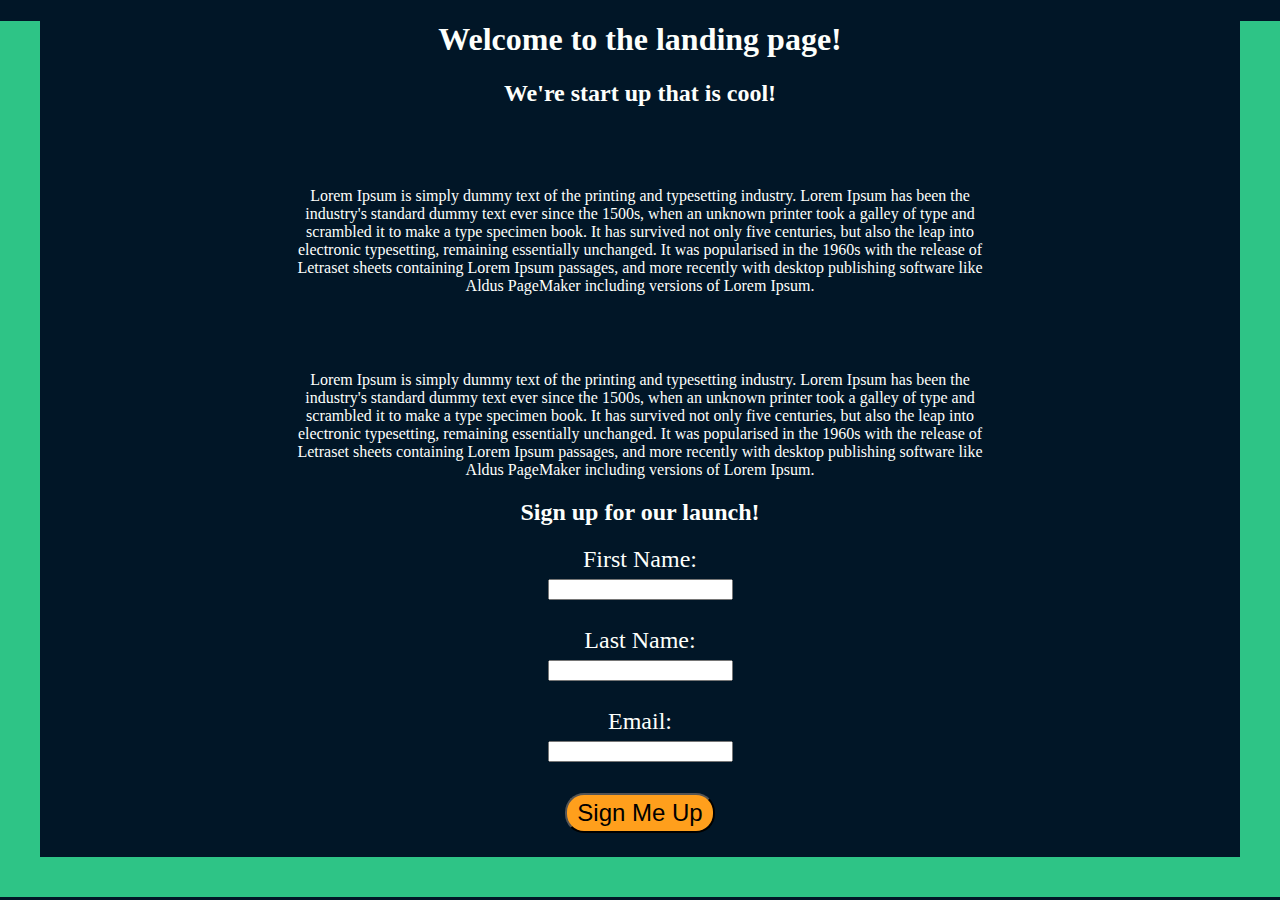
<file: index.html>
<!DOCTYPE html>
<html lang="en" dir="ltr">
  <head>
    <meta charset="utf-8">
    <link href="https://fonts.googleapis.com/css2?family=Crimson+Text&display=swap" rel="stylesheet">
    <link rel="stylesheet" href="project.css">
    <title>landing page</title>
  </head>
  <body>
        <h1>Welcome to the landing page!</h1>
        <h2>We're start up that is cool!</h2>

        <p>Lorem Ipsum is simply dummy text of the printing and typesetting industry. Lorem Ipsum has been the industry's standard dummy text ever since the 1500s, when an unknown printer took a galley of type and scrambled it to make a type specimen book. It has survived not only five centuries, but also the leap into electronic typesetting, remaining essentially unchanged. It was popularised in the 1960s with the release of Letraset sheets containing Lorem Ipsum passages, and more recently with desktop publishing software like Aldus PageMaker including versions of Lorem Ipsum.</p>

        <p>Lorem Ipsum is simply dummy text of the printing and typesetting industry. Lorem Ipsum has been the industry's standard dummy text ever since the 1500s, when an unknown printer took a galley of type and scrambled it to make a type specimen book. It has survived not only five centuries, but also the leap into electronic typesetting, remaining essentially unchanged. It was popularised in the 1960s with the release of Letraset sheets containing Lorem Ipsum passages, and more recently with desktop publishing software like Aldus PageMaker including versions of Lorem Ipsum.</p>

        <h2>Sign up for our launch!</h2>

        <form class="emailform" action="thank_you.html" method="get">

          <label for="first">First Name: </label><br>
          <input type="text" name="first" value="">
          <br><br>
          <label for="last">Last Name: </label><br>
          <input type="text" name="last" value="">
          <br><br>
          <label for="email">Email: </label><br>
          <input type="email" name="email" value=""><br><br>
          <input id="sub" type="submit" name="" value="Sign Me Up">

        </form>


  </body>
</html>
</file>
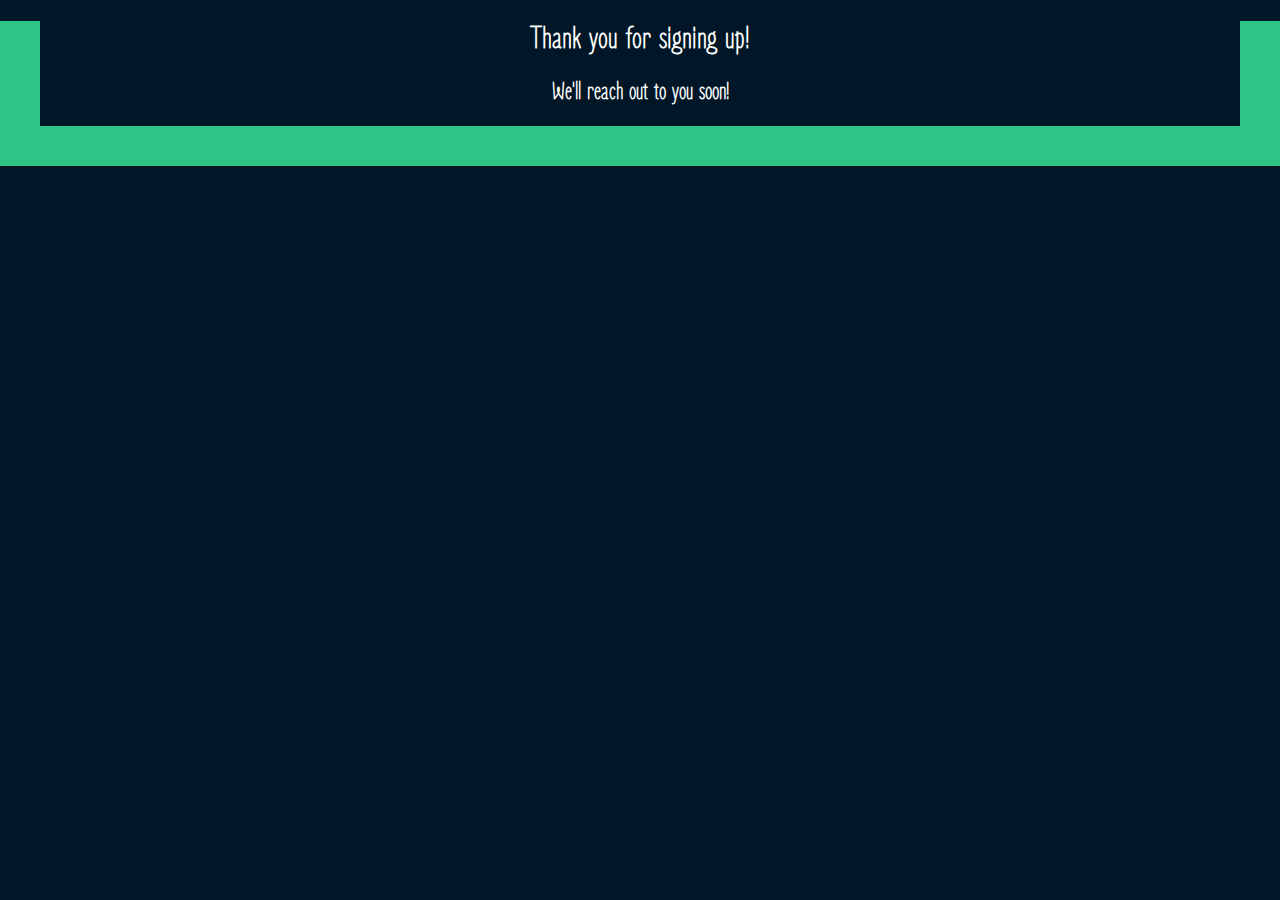
<file: thank_you.html>
<!DOCTYPE html>
<html lang="en" dir="ltr">
  <head>
    <meta charset="utf-8">
    <link href="https://fonts.googleapis.com/css2?family=Zen+Loop:ital@1&display=swap" rel="stylesheet">
    <link rel="stylesheet" href="project.css">
    <title>Thank You</title>
  </head>
  <body>
        <h1>Thank you for signing up!</h1>
        <h2>We'll reach out to you soon! </h2>
  </body>
</html>
</file>
<file: project.css>
body{
  font-family: 'Zen Loop', cursive;
  background-color: #011627;
  color: #FDFFFC;
  text-align: center;
  border: 40px solid #2EC486;
  border-top: 0px;
  margin: 0px;
}

p{
  padding-top: 5%;
  padding-left: 20%;
  padding-right: 20%;
}

form{
  font-size: 1.5em;
  margin-bottom: 20px;
}

#sub{
  background-color: #FF9F1C;
  height: 40px;
  width: 150px;
  margin:4px;
  font-size: 1em;
  border-radius: 19px; 
}
</file>
